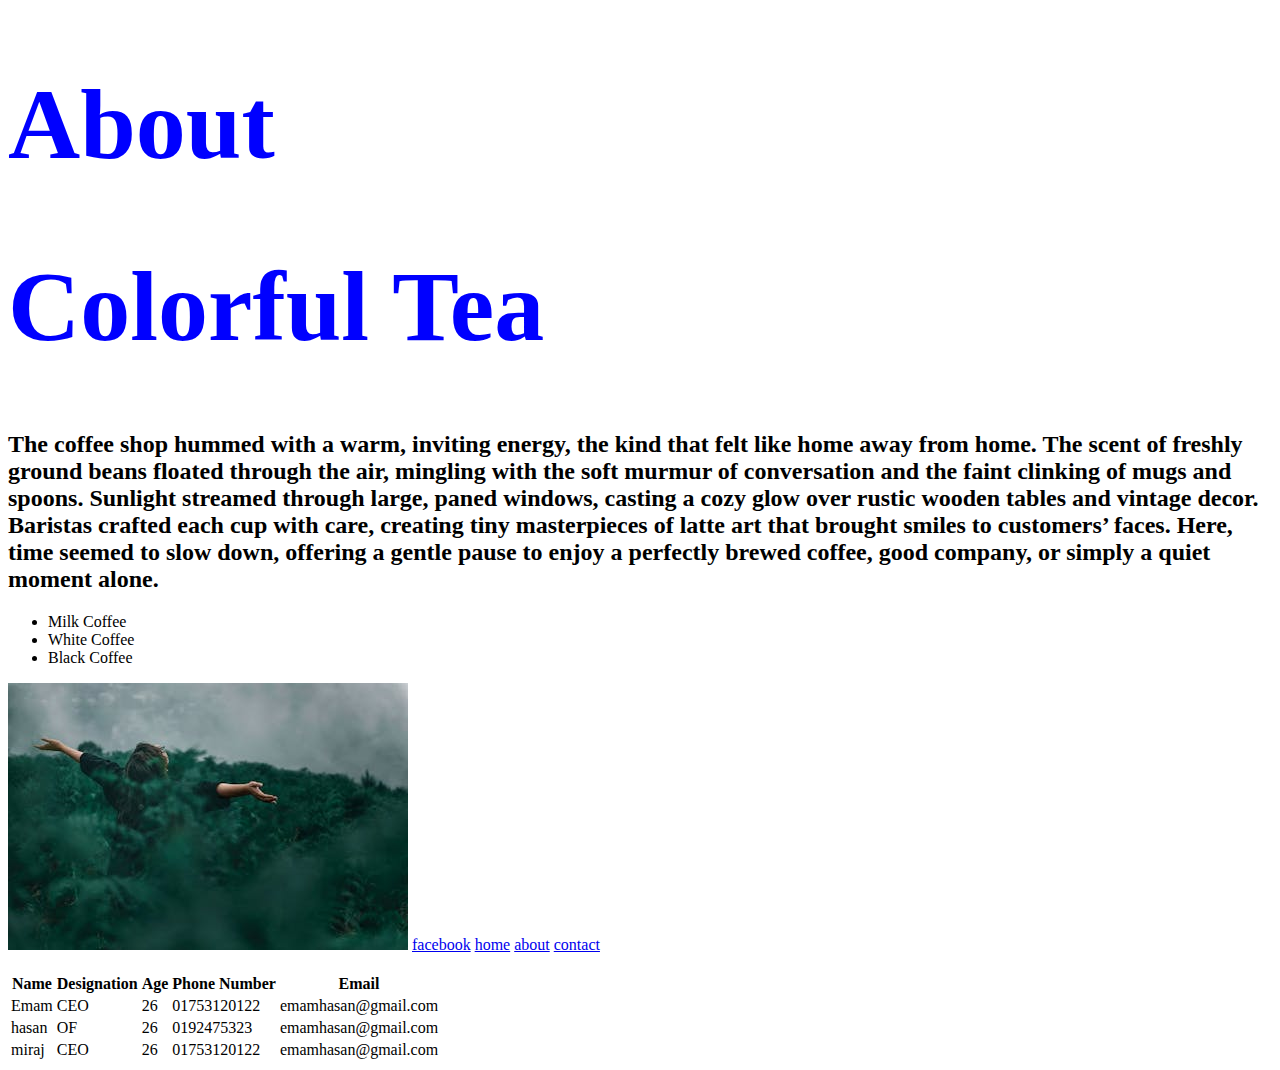
<file: emam/index.html>
<!DOCTYPE html>
<html>
<head>
	<meta charset="utf-8">
	<meta name="viewport" content="width=device-width, initial-scale=1">
	<title> Coffee Shop </title>
	<link rel="stylesheet" type="text/css" href="css/style.css">

</head>
<body>
	<h1> About</h1>
	<h1 style="background:color:palegoldenrod;"> Colorful Tea </h1>

	<h2> The coffee shop hummed with a warm, inviting energy, the kind that felt like home away from home. The scent of freshly ground beans floated through the air, mingling with the soft murmur of conversation and the faint clinking of mugs and spoons. Sunlight streamed through large, paned windows, casting a cozy glow over rustic wooden tables and vintage decor. Baristas crafted each cup with care, creating tiny masterpieces of latte art that brought smiles to customers’ faces. Here, time seemed to slow down, offering a gentle pause to enjoy a perfectly brewed coffee, good company, or simply a quiet moment alone.
</h2>
         <ul> <li> Milk Coffee</li>
         <li> White Coffee</li> 
         <li>Black Coffee</li>  
          </ul>

	<img src="img/man.jpg" alt="coffe"> 
	<a href=" https://www.facebook.com/emamhasanmiraj01">facebook</a>
	<a href="index.html">home</a>
	<a href="pages/about.html">about</a>
	<a href="pages/contact.html">contact</a>
	<br><br>

	<table> 
		<tr>
             <th>Name </th>
             <th>Designation </th>
             <th>Age </th>
             <th>Phone Number </th>
             <th>Email </th>
		 </tr>
		 <tr>   
         <td>Emam</td>
         <td> CEO</td>
         <td> 26</td>
         <td>01753120122</td>
         <td>emamhasan@gmail.com</td>
		 </tr>
<tr>    <td>hasan</td>
         <td> OF</td>
         <td> 26</td>
         <td>0192475323</td>
         <td>emamhasan@gmail.com</td> 
     </tr>
<tr>
         <td>miraj</td>
         <td> CEO</td>
         <td> 26</td>
         <td>01753120122</td>
         <td>emamhasan@gmail.com</td></tr>


	</table>

	

</body>
</html>
</file>
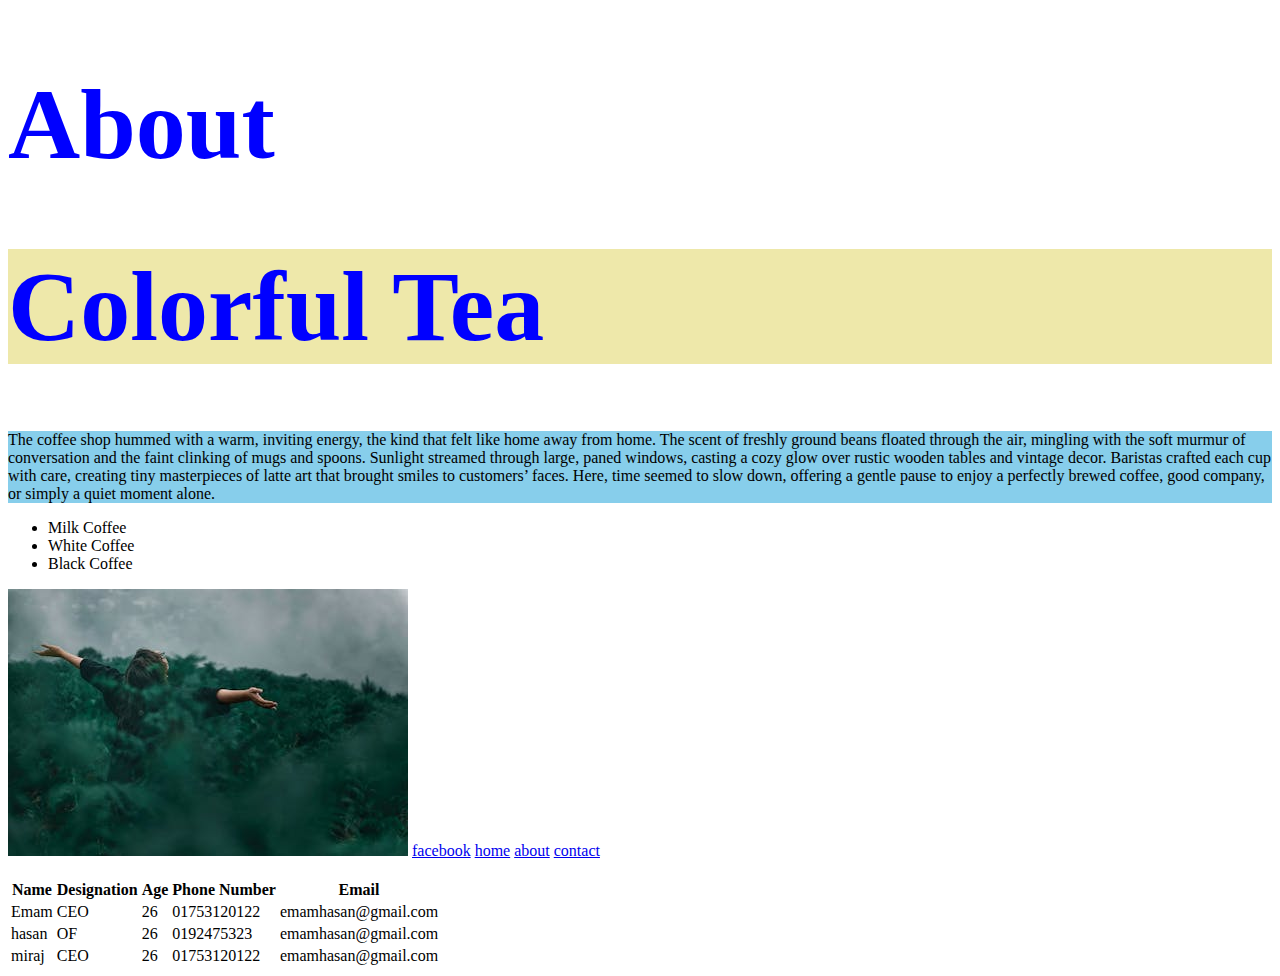
<file: emam/pages/home.html>
<!DOCTYPE html>
<html>
<head>
	<meta charset="utf-8">
	<meta name="viewport" content="width=device-width, initial-scale=1">
	<title> Coffee Shop </title>
	<link rel="stylesheet" type="text/css" href="../css/style.css">

</head>
<body>
	<h1> About</h1>
	<h1 style="background-color:palegoldenrod;"> Colorful Tea </h1>

	<p> The coffee shop hummed with a warm, inviting energy, the kind that felt like home away from home. The scent of freshly ground beans floated through the air, mingling with the soft murmur of conversation and the faint clinking of mugs and spoons. Sunlight streamed through large, paned windows, casting a cozy glow over rustic wooden tables and vintage decor. Baristas crafted each cup with care, creating tiny masterpieces of latte art that brought smiles to customers’ faces. Here, time seemed to slow down, offering a gentle pause to enjoy a perfectly brewed coffee, good company, or simply a quiet moment alone.
</p>
         <ul> <li> Milk Coffee</li>
         <li> White Coffee</li> 
         <li>Black Coffee</li>  
          </ul>

	<img src="../img/man.jpg" alt="coffe"> 
	<a href=" https://www.facebook.com/emamhasanmiraj01">facebook</a>
	<a href="index.html">home</a>
	<a href="pages/about.html">about</a>
	<a href="pages/contact.html">contact</a>
	<br><br>

	<table> 
		<tr>
             <th>Name </th>
             <th>Designation </th>
             <th>Age </th>
             <th>Phone Number </th>
             <th>Email </th>
		 </tr>
		 <tr>   
         <td>Emam</td>
         <td> CEO</td>
         <td> 26</td>
         <td>01753120122</td>
         <td>emamhasan@gmail.com</td>
		 </tr>
<tr>    <td>hasan</td>
         <td> OF</td>
         <td> 26</td>
         <td>0192475323</td>
         <td>emamhasan@gmail.com</td> 
     </tr>
<tr>
         <td>miraj</td>
         <td> CEO</td>
         <td> 26</td>
         <td>01753120122</td>
         <td>emamhasan@gmail.com</td></tr>


	</table>
</file>
<file: emam/css/style.css>
h1{
	font-size: 100px ;
	color:blue;
}
p{
	background-color: skyblue;
}
</file>
